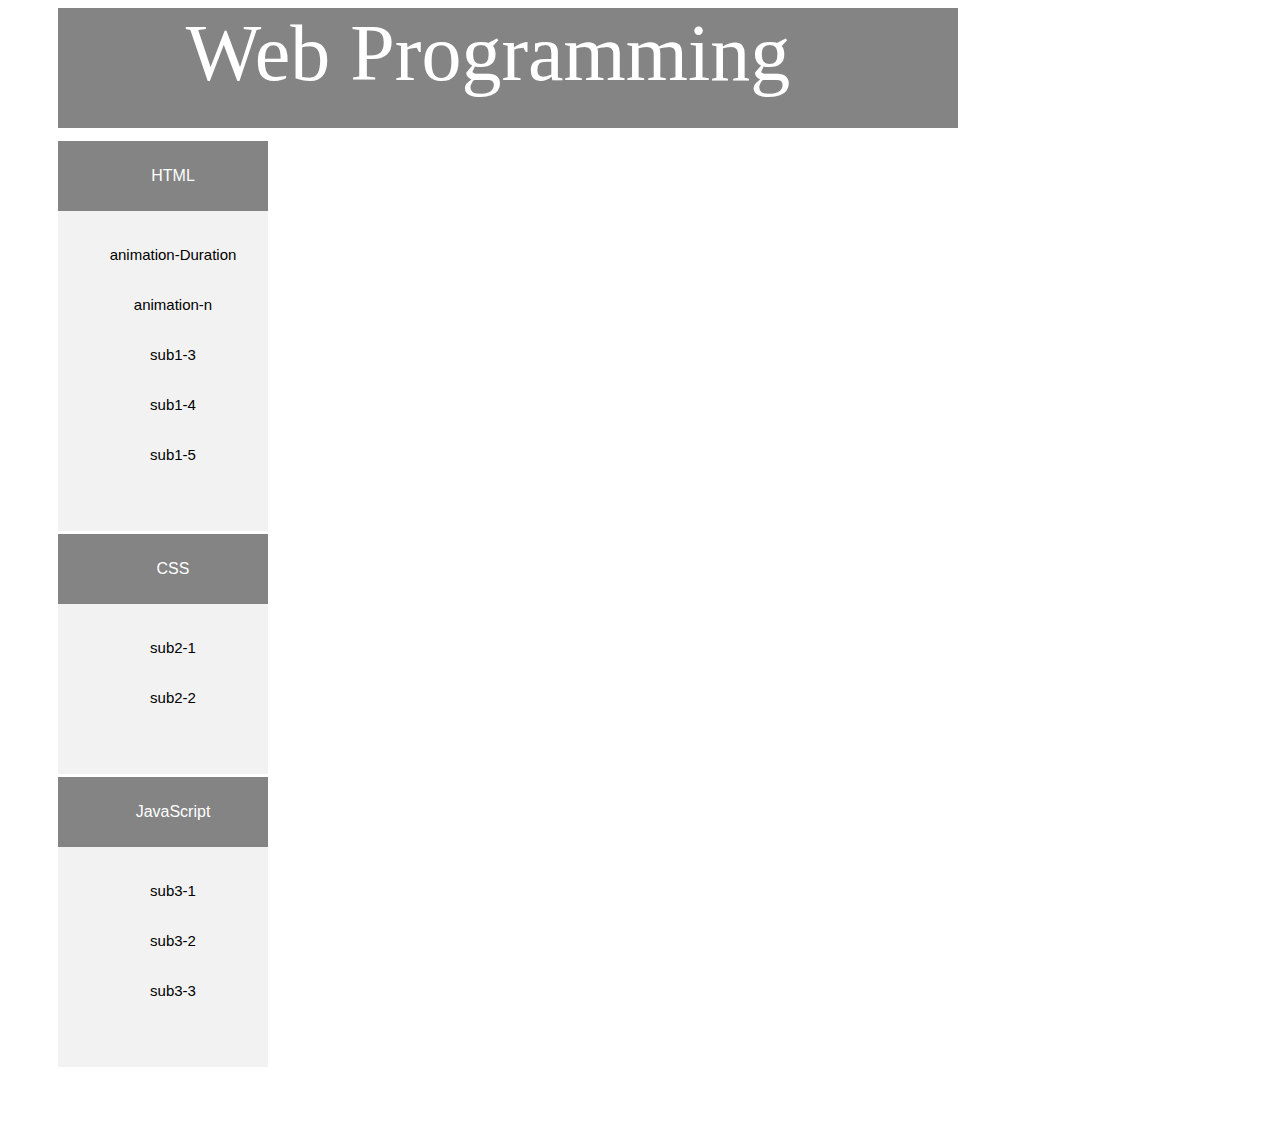
<file: index.html>
<!DOCTYPE html>
<html>

  <head>
    <link rel="stylesheet" href="style.css">
    <script src="script.js"></script>
     <style>
            body {
            font-family: Arial;
            font-size: 16px;
            }
      
          .container {
            width: 100%;
            max-width: 974px;
            min-width: 0;
            background-color: #f1#f1#f1;
            margin: auto;
            left: 0;
            right: 0;
            height: auto;
            bottom: auto;
            display:none;
          }
        </style>
  </head>

  <body>
      <header>
            <nav>
                
            </nav>
        </header>
    <div id="wrap">
        <div id="header">
	             Web Programming &nbsp;
        </div>
        <div id="middle">
             <div id="sidebar"> 
             <form>
                <div>
                    <div id="section" class="label" onclick="switchDisplay(0)">
                    <p>HTML</p>
                    </div>
                    <div class="elements">
                        <ul>
                           <li><a href="index2.html" target=abc>animation-Duration</a></li>
                           <li><a href="index3.html" target=abc>animation-n</a></li>
                           <li><a href="#">sub1-3</a></li>
                           <li><a href="#">sub1-4</a></li>
                           <li><a href="#">sub1-5</a></li>
                        </ul>
                    </div>
                </div>
     
                <div>
                    <div id="section" class="label" onclick="switchDisplay(1)">
                    <p>CSS</p>
                    </div>
                    <div class="elements">
                      <ul>
                         <li><a href="#">sub2-1</a></li>
                         <li><a href="#">sub2-2</a></li>
                      </ul>
                    </div>
                </div>
     
               <div>
                   <div id="section" class="label" onclick="switchDisplay(2)">
                   <p>JavaScript</p>
                   </div>
                   <div class="elements">
                     <ul>
                        <li><a href="#">sub3-1</a></li>
                        <li><a href="#">sub3-2</a></li>
                        <li><a href="#">sub3-3</a></li>
                     </ul>
                   </div>
              </div>
              </form>
           </div>
                  
             <div id="content"> 
             <iframe src="http://www.w3schools.com" name=abc height="700" width="700" frameborder="0">

             <!-- root container: container that includes sub-containers -->
        <div id="rootContainer" class="container" style="display:block">

            <!-- codeContainer: container that shows property options -->
            <div id="codeContainer"> 
                <!-- Title of container title -->
                <div class="containerTitle">CSS Property:</div>
                <!-- form that shows properties options -->
                <form class="code" action="javascript: return false;">

                    <!-- property Titile: It can be changed according to the proerty -->
                    <div id="propertyTitle">animation-duration:</div>
                    <br>
                    <!-- hidden input tag to store input input data -->
                    <input type="hidden" id="preselectedValue" value = "1s">

                    <!-- menu items to be selected by radio button-->
                    <div class="radio">
                        <input autocomplete="off" type="radio" name="radio_position" 
                               onclick="getPropertyValue(this)" id = "value_1" value="1s">
                        <label for="value_1">1s</label>
                    </div>
                    <div class="radio">
                        <input autocomplete="off" type="radio" name="radio_position" 
                               onclick="getPropertyValue(this)" id = "value_2" value="2s">
                        <label for="value_2">2s</label>
                    </div>  
                    <div class="radio">
                        <input autocomplete="off" type="radio" name="radio_position" 
                               onclick="getPropertyValue(this)" id = "value_3" value="5s">
                        <label for="value_3">5s</label>
                    </div>  
                    <div class="radio">
                        <input autocomplete="off" type="radio" name="radio_position" 
                               onclick="getPropertyValue(this)" id = "value_4" value="10s">
                        <label for="value_4">10s</label>
                    </div>  
                     <div class="radio">
                        <input autocomplete="off" type="radio" name="radio_position" 
                               onclick="getPropertyValue(this)" id = "value_4" value="500ms">
                        <label for="value_4">500ms</label>
                    </div>  
                </form> <!-- end of form --> 
            
                <!-- sub container for JavaScript code -->
                <div class="containerTitle">JavaScript Code:</div>
                <!-- adopted JavaScript code  -->
                <!-- propertyName: This bounds to the propertyTitle --> 
                <!-- enlargecssprop: This bounds to the selected property value --> 
                <div class="currentCode" id="JSCode">var domObj = document.getElementById("demoDIV");
                domObj.style.<span id="propertyName">animationDuration</span> = <span id="enlargeJSValue">1s</span>;<br>
                </div>  <!-- end adopted JavaScript code -->



                <footer class="pfooter">
                    <p>
                        <strong>Note:</strong>
                        <span id="note">note contents</span>
                    </p>
                </footer>
            </div>    <!-- end of codeContainer -->
          
            <!-- resultContainer: container that represents results -->
            <div class="resultContainer"> 

                <!-- sub container for result -->
                <div class="containerTitle">Result:</div> 
                <!-- resultView where results are going to be shown -->
                <div id="resultView">
                    <!-- resultDiv:  parent object of the real object -->
                    <div id="resultDIV">
                        <div>
                            <!-- demoDiv: the real object to be animated -->
                            <div id="demoDIV">demo DIV</div>      
                        </div>
                    </div>
                </div>
           
                <!-- sub container for CSS code -->
                <div class="containerTitle">CSS Code:</div>
                <!-- adopted css code  -->
                <!-- propertyName: This bounds to the propertyTitle --> 
                <!-- enlargecssprop: This bounds to the selected property value --> 
                <pre class="currentCode" id="CSSCode">#demoDIV{<br> <span id="propertyName">animation-timing-function:<span id="enlargeCSSProp">1s</span>;<br>}
                </pre>  <!-- end adopted css code -->
          



            </div>    <!-- end of resultContainer -->

        </div>  
        </iframe>
        <!-- end of rootContainer -->
        </div>
        
        </div>
        
    </div>
     <!-- footter of this page -->
    <footer></footer>
    
  

<script type="text/javascript"> 
/*=========================================script�κ�===============================*/
setup()
/* ��� ���� ����*/
var x = document.getElementsByClassName("elements");
    for(i=0; i<3; i++){
    x[i].style.display="none";
    }
/* ���¿� ���� ���ų� ��ġ��*/
function switchDisplay(k) {
  var x = document.getElementsByClassName("elements");
  
  if(x[k].style.display=="none"){
    x[k].style.display="block";
    for(i=0; i<3; i++){
      if(i==k){
        continue ;
      }
      else{
        x[i].style.display="none";
      }
    }
  }
  else{
    x[k].style.display="none";
  }
}
</script>
  </body>

</html>
</file>
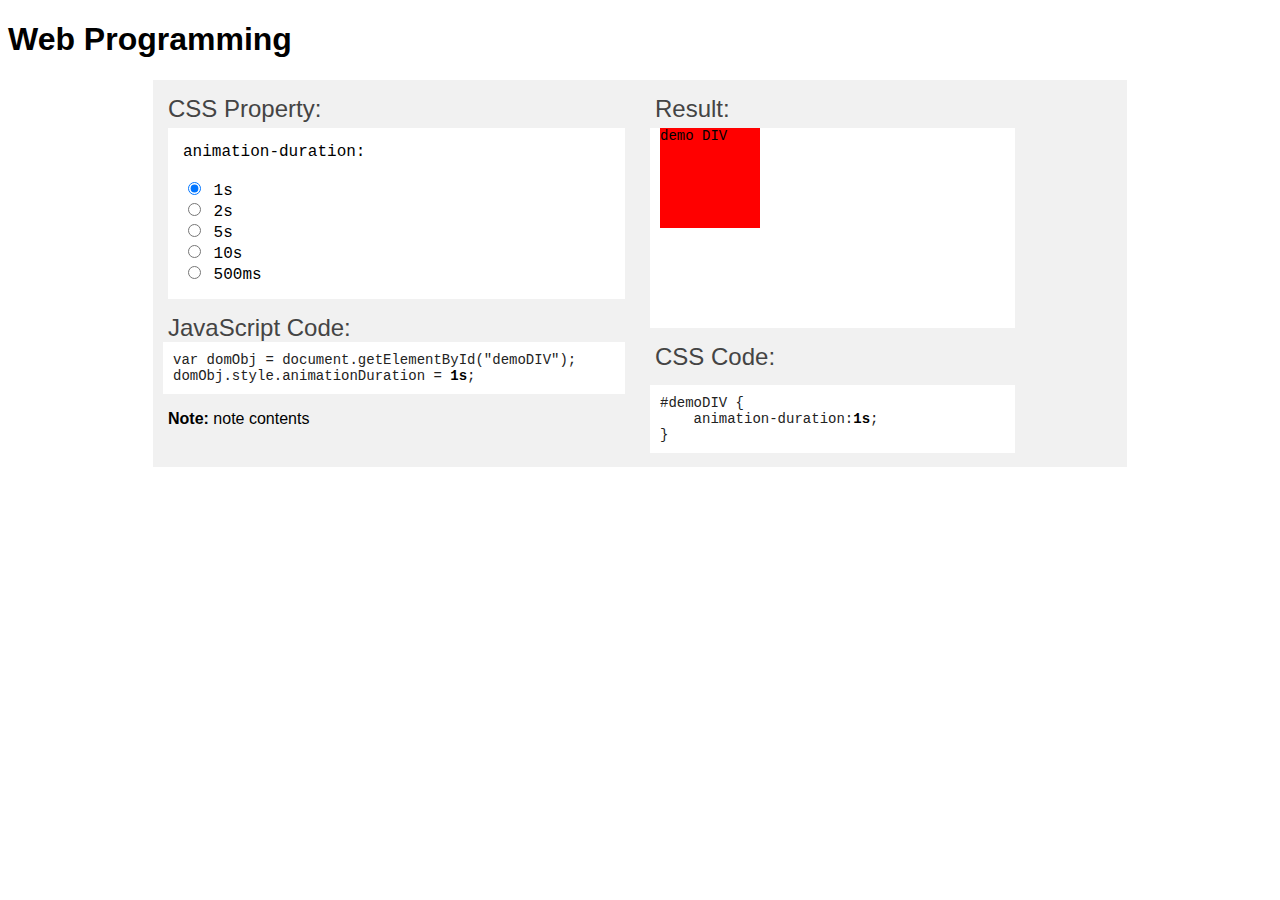
<file: index2.html>
<!DOCTYPE html>
<html>
    <head>
        <link rel="stylesheet" href="style.css">
        <script src="script.js"></script>
        <style>
            body {
            font-family: Arial;
            font-size: 16px;
            }
      
          .container {
            width: 100%;
            max-width: 974px;
            min-width: 0;
            background-color: #f1#f1#f1;
            margin: auto;
            left: 0;
            right: 0;
            height: auto;
            bottom: auto;
            display:none;
          }
        </style>
    </head>
    <body>
        <header>
            <h1 id="pageTitle">Web Programming </h1>
            <nav>
                
            </nav>
        </header>

        <!-- root container: container that includes sub-containers -->
        <div id="rootContainer" class="container" style="display:block">

            <!-- codeContainer: container that shows property options -->
            <div id="codeContainer"> 
                <!-- Title of container title -->
                <div class="containerTitle">CSS Property:</div>
                <!-- form that shows properties options -->
                <form class="code" action="javascript: return false;">

                    <!-- property Titile: It can be changed according to the proerty -->
                    <div id="propertyTitle">animation-duration:</div>
                    <br>
                    <!-- hidden input tag to store input input data -->
                    <input type="hidden" id="preselectedValue" value = "1s">

                    <!-- menu items to be selected by radio button-->
                    <div class="radio">
                        <input autocomplete="off" type="radio" name="radio_position" 
                               onclick="getPropertyValue(this)" id = "value_1" value="1s">
                        <label for="value_1">1s</label>
                    </div>
                    <div class="radio">
                        <input autocomplete="off" type="radio" name="radio_position" 
                               onclick="getPropertyValue(this)" id = "value_2" value="2s">
                        <label for="value_2">2s</label>
                    </div>  
                    <div class="radio">
                        <input autocomplete="off" type="radio" name="radio_position" 
                               onclick="getPropertyValue(this)" id = "value_3" value="5s">
                        <label for="value_3">5s</label>
                    </div>  
                    <div class="radio">
                        <input autocomplete="off" type="radio" name="radio_position" 
                               onclick="getPropertyValue(this)" id = "value_4" value="10s">
                        <label for="value_4">10s</label>
                    </div>  
                     <div class="radio">
                        <input autocomplete="off" type="radio" name="radio_position" 
                               onclick="getPropertyValue(this)" id = "value_4" value="500ms">
                        <label for="value_4">500ms</label>
                    </div>  
                </form> <!-- end of form --> 
            
                <!-- sub container for JavaScript code -->
                <div class="containerTitle">JavaScript Code:</div>
                <!-- adopted JavaScript code  -->
                <!-- propertyName: This bounds to the propertyTitle --> 
                <!-- enlargecssprop: This bounds to the selected property value --> 
                <div class="currentCode" id="JSCode">var domObj = document.getElementById("demoDIV");
                domObj.style.<span id="propertyName">animationDuration</span> = <span id="enlargeJSValue">1s</span>;<br>
                </div>  <!-- end adopted JavaScript code -->



                <footer class="pfooter">
                    <p>
                        <strong>Note:</strong>
                        <span id="note">note contents</span>
                    </p>
                </footer>
            </div>    <!-- end of codeContainer -->
          
            <!-- resultContainer: container that represents results -->
            <div class="resultContainer"> 

                <!-- sub container for result -->
                <div class="containerTitle">Result:</div> 
                <!-- resultView where results are going to be shown -->
                <div id="resultView">
                    <!-- resultDiv:  parent object of the real object -->
                    <div id="resultDIV">
                        <div>
                            <!-- demoDiv: the real object to be animated -->
                            <div id="demoDIV">demo DIV</div>      
                        </div>
                    </div>
                </div>
           
                <!-- sub container for CSS code -->
                <div class="containerTitle">CSS Code:</div>
                <!-- adopted css code  -->
                <!-- propertyName: This bounds to the propertyTitle --> 
                <!-- enlargecssprop: This bounds to the selected property value --> 
                <pre class="currentCode" id="CSSCode">#demoDIV{<br> <span id="propertyName">animation-timing-function:<span id="enlargeCSSProp">1s</span>;<br>}
                </pre>  <!-- end adopted css code -->
          



            </div>    <!-- end of resultContainer -->

        </div>      <!-- end of rootContainer -->
        
        <!-- footter of this page --> 
        <footer>
        </footer>
        <script type="text/javascript">setup()</script>
    </body>
</file>
<file: style.css>
/* Styles go here */
#wrap{
  width:1000px; 
  height:800px; 
  background:white;
  }

#header{
  width:900px; 
  height:120px; 
  margin-left:50px; 
  margin-bottom:10px; 
  background:#848484;
  text-align:center;
  font-family:Impact; 
  font-size:80px; 
  color:white; 
  
  }

#middle{
  width:1000px; 
  float:left; 
  background:white;
  }

#sidebar{
  width:200px;
  height:500px; 
  float:left; 
  margin-left:50px; 
  margin-right:10px; 
  background:white;
  }
  * {
  text-decoration: none;
}/*sub�޴� ���ٻ����*/

.label {
  width: 210px;
  /*�޴� ���� ����*/
  height: 50px;
  margin: 3px 0 0 0;
  /*�޴� ������ ����*/
  padding: 10px;
  background-color: #848484;
  text-align: center;
  font-family: Arial, Helvetica, sans-serif;
  color: white;
}

.elements {
  background-color: #F2F2F2;
  width: 210px;
  padding: 10px
  /*sub�޴� ���α���*/

}

a {
  color: black;
  /*sub�޴� ���ڻ�*/
}

li {
  height: 50px;
  background-color: #F2F2F2;
  text-align: center;
}

li:hover {
  height: 50px;
  background-color: #BDBDBD;

}

ul { /**/
  list-style: none;
  color: #808080;
  font-size: 15px;
  padding: 10px;
  font-family: Arial, Helvetica, sans-serif;
  text-align: center;
}

#content{
  width:700px; 
  height:1000px;
  float:left; 
  background:white;
  }
  
  body {
    font-family: verdana;
    font-size: 14px;
}
.container {
    background-color:#f1f1f1;
    width:100%;
    overflow:auto;
    top:100px;
    bottom:0;
    height:auto;
    min-height:250px;
    min-width:550px;
    display: none;
}

#codeContainer {
  width:50%;
  float:left;
}

.resultContainer {
  width:40%;
  float:left;
}

.containerTitle {
  font-size: 24px;
  margin-top: 15px;
  margin-left: 15px;
  color: #444444;
}

.code {
  background-color:#ffffff;
  padding:15px;
  margin:15px;
  margin-top: 5px;
  font-family: Consolas, 'Courier New', Courier, monospace;
  font-size: 16px;
}

#propertyTitle {
  margin-top: 0;
  margin-left: 0;
}

.pfooter {
  margin: 15px;
}
.codeContainer .radio {
  line-height:2;
}

#resultView {
  font-family: consolars, Courier new;
  font-size: 14px;  
  margin-left: 10px;
  margin-top: 5px;
  margin-right: 15px;
  background-color: #ffffff;
  height: 200px;
}

.currentCode {
  font-family: consolas, Courier new;
  font-size: 14px;
  
  margin-left: 10px;
  margin-right: 15px;
  background-color: #ffffff;
  padding: 10px;
  color: #222222;
  text-align: left;  
}



#resultDIV {
    margin-left: 10px;
    margin-top: 3px;
    margin-right: 15px;
    background-color: #ffffff;
    height: 200px;
}


#demoDIV {
    width: 100px;
    height: 100px;
    background: red;
    position: relative;
    animation: demomove infinite;
}

@keyframes demomove {
    from {left: 0px;}
    to {left: 150px;}
}

#enlargeCSSProp {
    font-weight: bold;
    color: #000000;
}

#enlargeJSValue {
    font-weight: bold;
    color: #000000;
}
</file>
